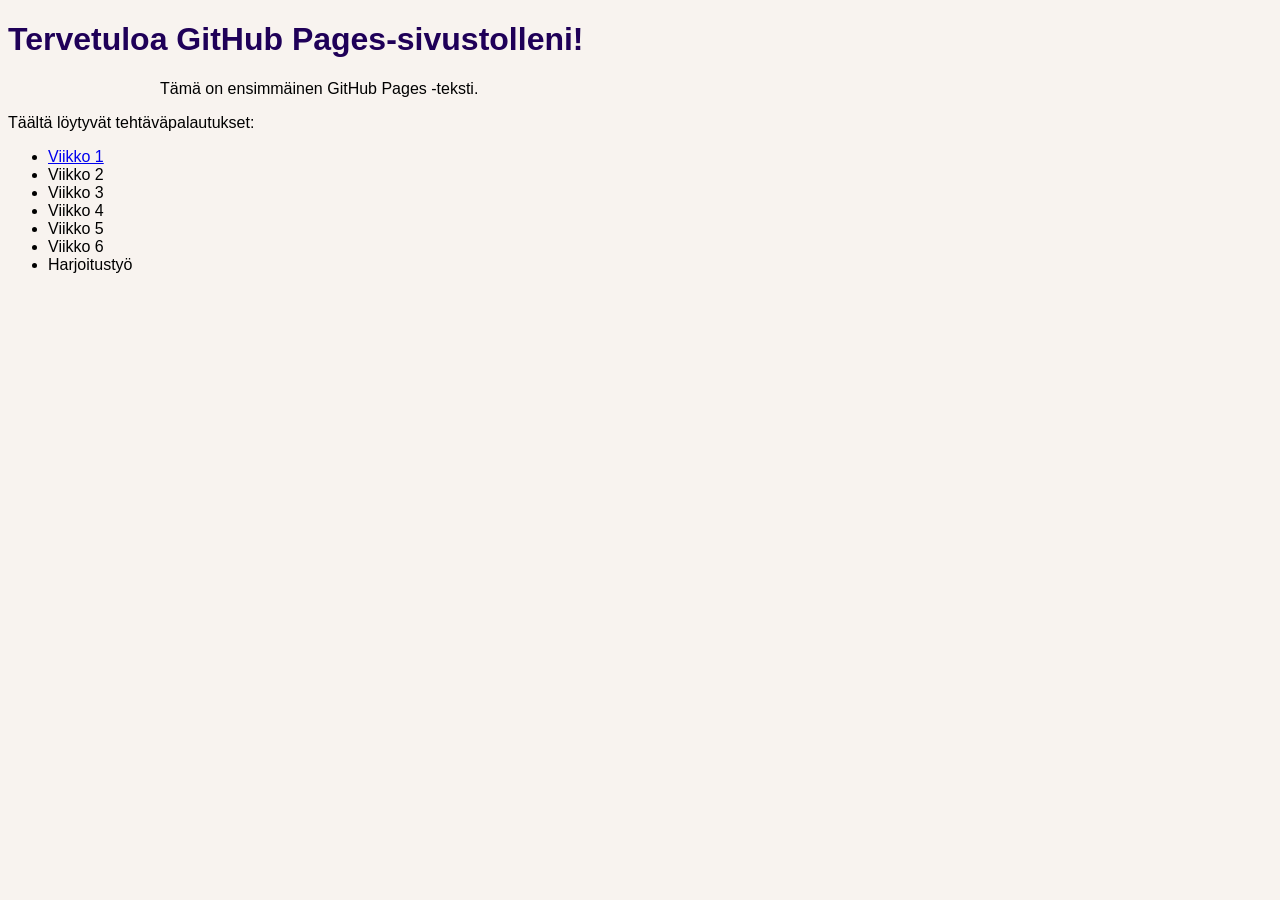
<file: index.html>
<!DOCTYPE html>
<html>
    <head>
    <link rel="stylesheet" type="text/css" href="styles.css">
    <title>GitHub Pages Sivuni</title>
</head>
<body>
    <h1>Tervetuloa GitHub Pages-sivustolleni!</h1>
    <p class="container">Tämä on ensimmäinen GitHub Pages -teksti.</p>
    <p>Täältä löytyvät tehtäväpalautukset:</p>
    <ul><li><a href="vk1.html">Viikko 1</a></li>
     <li> Viikko 2</li>
     <li> Viikko 3</li>
    <li>  Viikko 4</li>
    <li> Viikko 5</li>
   <li>  Viikko 6</li>
  <li>  Harjoitustyö</li>
    </ul>
</body>
</html>
</file>
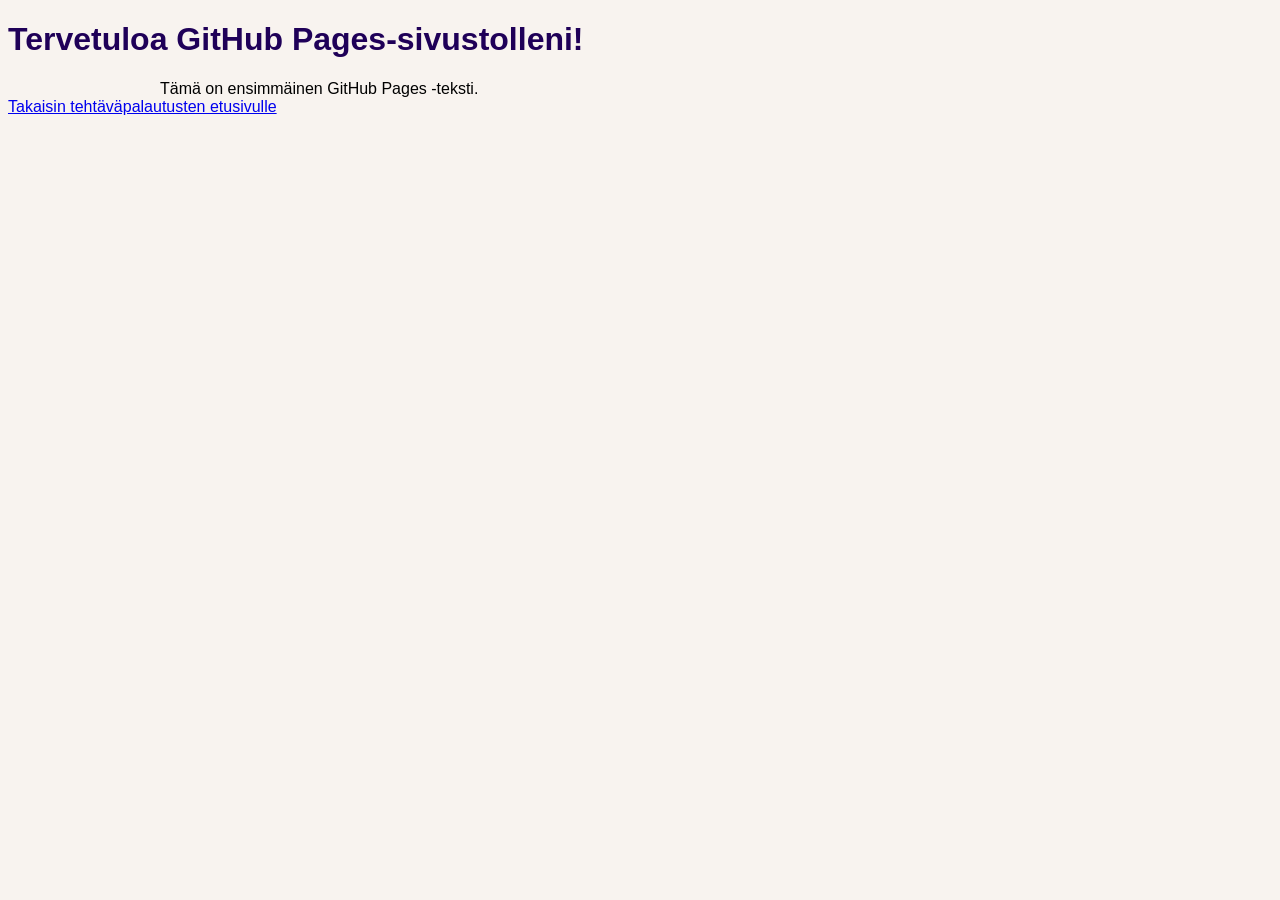
<file: vk1.html>
<!DOCTYPE html>
<html>
<head>
    <title>GitHub Pages Sivuni</title>
    <link rel="stylesheet" type="text/css" href="styles.css">
</head>
<body>
    <h1>Tervetuloa GitHub Pages-sivustolleni!</h1>
    <p class="container">Tämä on ensimmäinen GitHub Pages -teksti.</p>

  <a href="https://s7u12.github.io/pilvipalvelutwebkehityksessa/">Takaisin tehtäväpalautusten etusivulle</a>
  
</body>
</html>
</file>
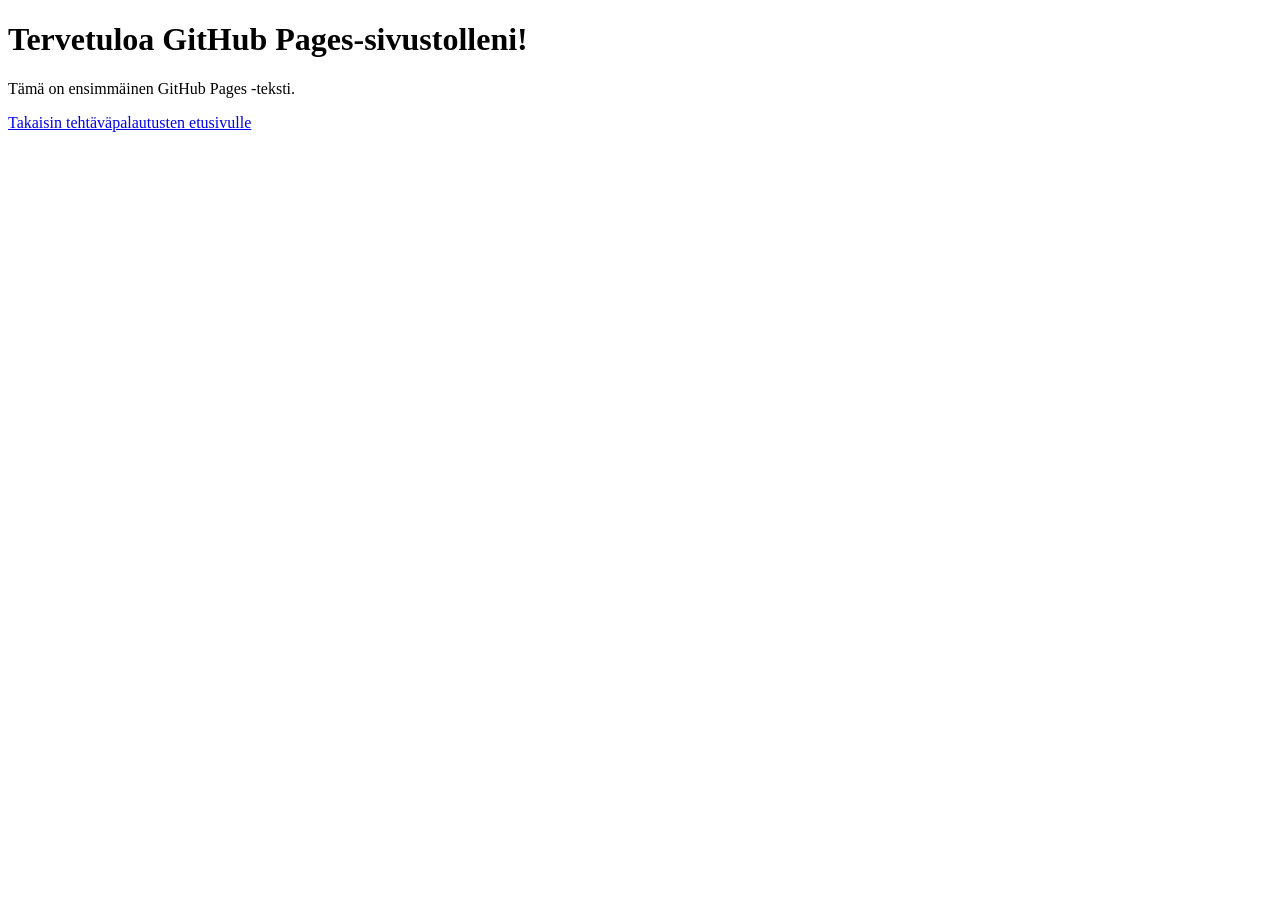
<file: vko1.html>
<!DOCTYPE html>
<html>
<head>
    <title>GitHub Pages Sivuni</title>
</head>
<body>
    <h1>Tervetuloa GitHub Pages-sivustolleni!</h1>
    <p class="container">Tämä on ensimmäinen GitHub Pages -teksti.</p>

  <a href="https://s7u12.github.io/pilvipalvelutwebkehityksessa/">Takaisin tehtäväpalautusten etusivulle</a>
  
</body>
</html>
</file>
<file: styles.css>
body {
    background-color: #f8f3ef;
    font-family: Roboto, sans-serif;
}

h1 {
    color: #1f0058;
}

.container {
    max-width: 960px;
    margin: 0 auto;
}
</file>
